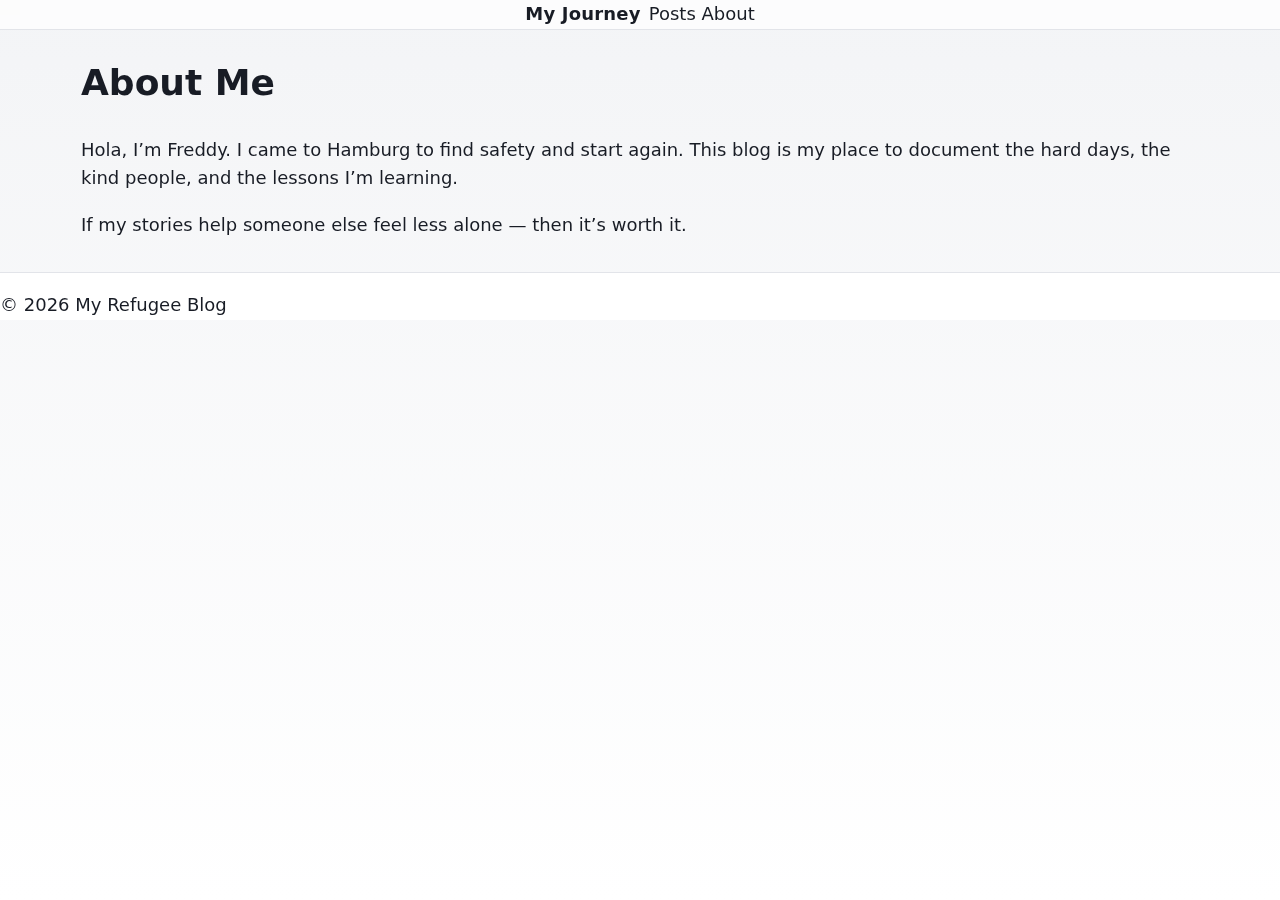
<file: about.html>
<!DOCTYPE html>
<html lang="en">
<head>
  <meta charset="utf-8" />
  <meta name="viewport" content="width=device-width, initial-scale=1" />
  <title>About Me • My Refugee Journey</title>
  <link rel="stylesheet" href="style.css" />
</head>
<body>
  <header class="site-header">
    <nav class="container nav">
      <a class="brand" href="index.html">My Journey</a>
      <div class="links">
        <a href="posts.html">Posts</a>
        <a class="active" href="about.html">About</a>
      </div>
    </nav>
  </header>

  <main class="container narrow">
    <h1>About Me</h1>
    <p>Hola, I’m Freddy. I came to Hamburg to find safety and start again. This blog is my place to document the hard days, the kind people, and the lessons I’m learning.</p>
    <p>If my stories help someone else feel less alone — then it’s worth it.</p>
  </main>

  <footer class="site-footer"><p>&copy; <span id="year"></span> My Refugee Blog</p></footer>
  <script>document.getElementById('year').textContent = new Date().getFullYear();</script>
</body>
</html>
</file>
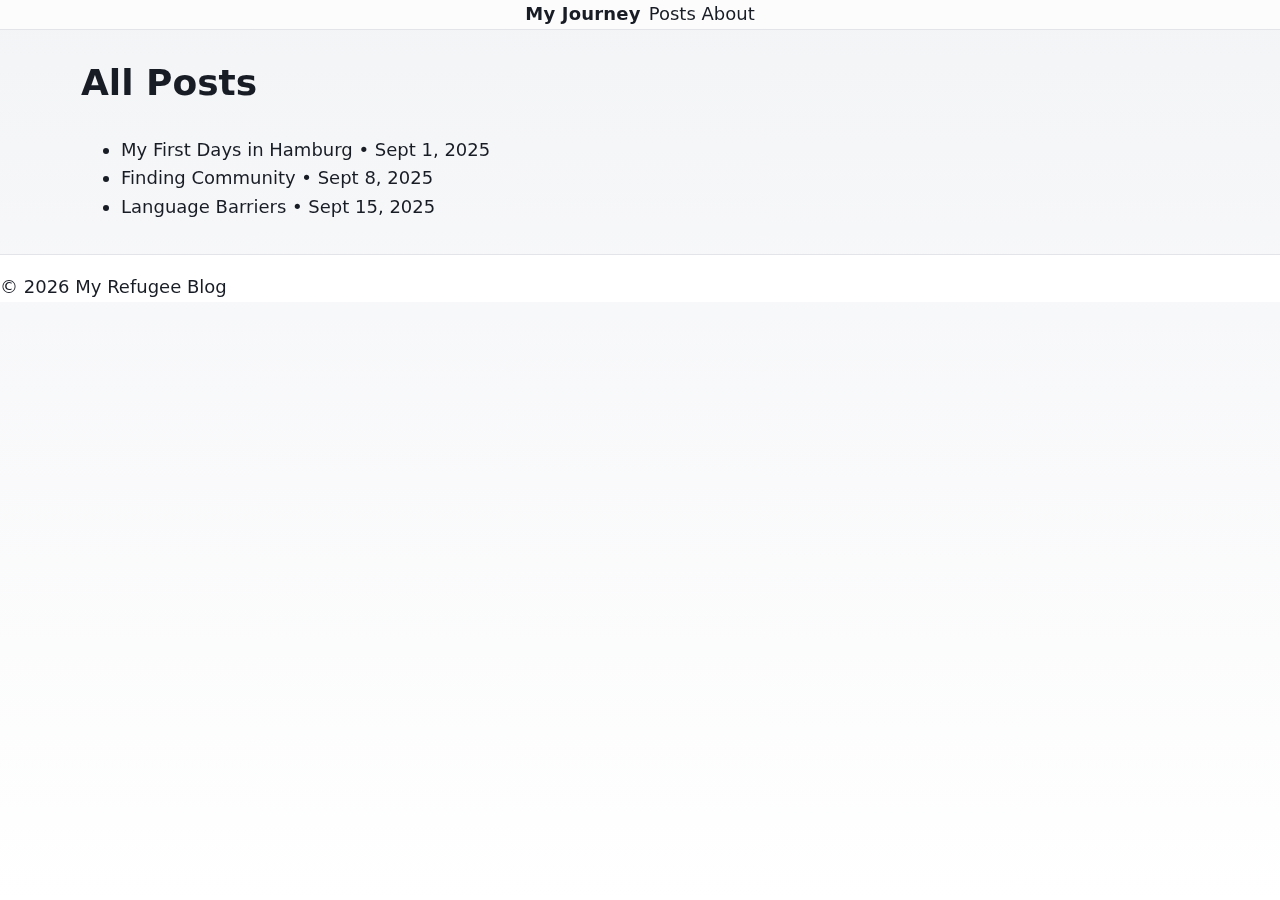
<file: posts.html>
<!DOCTYPE html>
<html lang="en">
<head>
  <meta charset="utf-8" />
  <meta name="viewport" content="width=device-width, initial-scale=1" />
  <title>All Posts • My Refugee Journey</title>
  <link rel="stylesheet" href="style.css" />
</head>
<body>
  <header class="site-header">
    <nav class="container nav">
      <a class="brand" href="index.html">My Journey</a>
      <div class="links">
        <a class="active" href="posts.html">Posts</a>
        <a href="about.html">About</a>
      </div>
    </nav>
  </header>

  <main class="container">
    <h1>All Posts</h1>
    <ul class="post-list">
      <li>
        <a href="posts/first-days.html">My First Days in Hamburg</a>
        <span class="meta">• Sept 1, 2025</span>
      </li>
      <li>
        <a href="posts/finding-community.html">Finding Community</a>
        <span class="meta">• Sept 8, 2025</span>
      </li>
<li>
  <a href="posts/language-barriers.html">Language Barriers</a>
  <span class="meta">• Sept 15, 2025</span>
</li>
    </ul>
  </main>

  <footer class="site-footer"><p>&copy; <span id="year"></span> My Refugee Blog</p></footer>
  <script>document.getElementById('year').textContent = new Date().getFullYear();</script>
</body>
</html>
</file>
<file: style.css>
/* ========== Design Tokens ========== */
:root{
  --bg: 0 0% 100%;
  --text: 222 22% 12%;
  --muted: 222 12% 45%;
  --card: 0 0% 100%;
  --surface: 220 16% 96%;
  --border: 220 14% 90%;
  --brand: 260 84% 56%;

  --radius: 1.25rem;
  --shadow: 0 10px 25px hsl(220 8% 40% / .12);
  --container: 1150px;

  --step--1: clamp(.85rem, .82rem + .2vw, .95rem);
  --step-0: clamp(1rem, .96rem + .4vw, 1.125rem);
  --step-1: clamp(1.25rem, 1.15rem + .8vw, 1.5rem);
  --step-2: clamp(1.5rem, 1.35rem + 1.2vw, 1.85rem);
  --step-3: clamp(2rem, 1.7rem + 2vw, 2.5rem);
}

@media (prefers-color-scheme: dark){
  :root{
    --bg: 222 22% 10%;
    --text: 0 0% 98%;
    --muted: 222 10% 70%;
    --card: 224 16% 14%;
    --surface: 224 18% 12%;
    --border: 224 14% 22%;
    --shadow: 0 10px 25px hsl(220 40% 2% / .6);
  }
}

/* ========== Base ========== */
*,
*::before,
*::after{ box-sizing: border-box; }

html, body{ height: 100%; }

body{
  margin: 0;
  font-family: ui-sans-serif, system-ui, -apple-system, Segoe UI, Roboto, "Helvetica Neue", Arial, "Noto Sans", "Liberation Sans", sans-serif;
  color: hsl(var(--text));
  background: linear-gradient(180deg, hsl(var(--surface)), hsl(var(--bg)));
  line-height: 1.6;
  font-size: var(--step-0);
}

img{ max-width: 100%; display: block; }
a{ color: inherit; text-decoration: none; }
.container{
  max-width: var(--container);
  margin-inline: auto;
  padding-inline: 1rem;
}
.flow > * + *{ margin-top: clamp(1rem, 2vw, 1.5rem); }

/* Accessibility helpers */
.visually-hidden{
  position: absolute !important;
  clip: rect(1px,1px,1px,1px);
  padding: 0 !important;
  border: 0 !important;
  height: 1px !important; width: 1px !important;
  overflow: hidden;
  white-space: nowrap;
}
.skip-link{
  position: absolute; left: 0.5rem; top: -4rem;
  background: hsl(var(--brand)); color: white; padding: .5rem .75rem;
  border-radius: .5rem; transition: top .2s ease;
}
.skip-link:focus{ top: .5rem; }

/* ========== Header ========== */
.site-header{
  position: sticky; top: 0; z-index: 10;
  backdrop-filter: saturate(120%) blur(8px);
  background: hsl(var(--bg) / .7);
  border-bottom: 1px solid hsl(var(--border));
}
.header-inner{
  display: grid;
  grid-template-columns: auto 1fr auto;
  gap: 1rem;
  align-items: center;
  padding-block: .75rem;
}
.brand{
  display: inline-flex; align-items: center; gap: .5rem;
  font-weight: 800; letter-spacing: .2px;
}
.logo{ font-size: 1.5rem; }
.wordmark{ font-size: 1.1rem; }

.nav{
  display: flex; flex-wrap: wrap; gap: .5rem;
  justify-content: center;
}
.nav-link{
  padding: .45rem .75rem;
  border-radius: 999px;
  border: 1px solid hsl(var(--border));
  color: hsl(var(--muted));
}
.nav-link:is(:hover,:focus){ border-color: hsl(var(--brand)); color: hsl(var(--brand)); }
.nav-link.is-active{
  background: hsl(var(--brand));
  border-color: hsl(var(--brand));
  color: white;
}

.search{
  display: flex; gap: .5rem; align-items: center;
}
.search input{
  inline-size: min(46vw, 300px);
  padding: .55rem .75rem;
  border-radius: .75rem;
  border: 1px solid hsl(var(--border));
  background: hsl(var(--card));
  color: hsl(var(--text));
}
.search input:focus{ outline: 2px solid hsl(var(--brand)); outline-offset: 2px; }

/* ========== Hero ========== */
.hero{
  padding-block: clamp(1rem, 3vw, 2rem);
}
.hero-title{
  font-size: var(--step-3);
  line-height: 1.1;
  letter-spacing: -.02em;
}
.hero-sub{ color: hsl(var(--muted)); max-width: 65ch; }
.chips{ display: flex; flex-wrap: wrap; gap: .5rem; margin-top: .5rem; }
.chip{
  border: 1px solid hsl(var(--border));
  background: hsl(var(--card));
  color: hsl(var(--muted));
  padding: .4rem .75rem; border-radius: 999px; cursor: pointer;
}
.chip:is(:hover,:focus){ border-color: hsl(var(--brand)); color: hsl(var(--brand)); }
.chip.is-active{ background: hsl(var(--brand)); border-color: hsl(var(--brand)); color: white; }

/* ========== Grid & Cards ========== */
.grid{
  display: grid;
  grid-template-columns: repeat(auto-fit, minmax(260px, 1fr));
  gap: clamp(1rem, 2.5vw, 1.5rem);
  padding-block-end: 2rem;
}

.card{
  background: hsl(var(--card));
  border: 1px solid hsl(var(--border));
  border-radius: var(--radius);
  box-shadow: var(--shadow);
  overflow: clip;
  display: grid;
}
.thumb{
  aspect-ratio: 16 / 10;
  display: grid; place-items: center;
  background:
    radial-gradient(80% 80% at 20% 10%, hsl(var(--accent) / .35), transparent 60%),
    linear-gradient(135deg, hsl(var(--accent) / .2), transparent 60%),
    linear-gradient(0deg, hsl(var(--surface)), hsl(var(--card)));
}
.emoji{ font-size: 3rem; filter: drop-shadow(0 6px 14px hsl(0 0% 0% / .2)); }
.card-header{
  display: flex; align-items: center; justify-content: space-between;
  gap: .75rem;
  padding: .9rem 1rem .25rem;
}
.card-title{
  margin: 0;
  font-size: var(--step-1);
}
.pill{
  border-radius: 999px; padding: .2rem .6rem;
  font-size: .75rem; letter-spacing: .2px;
  background: hsl(var(--accent) / .12);
  color: hsl(var(--accent));
  border: 1px solid hsl(var(--accent) / .25);
}
.card-text{
  margin: 0; padding: 0 1rem .75rem 1rem; color: hsl(var(--muted));
}
.card-footer{
  display: flex; align-items: center; justify-content: space-between;
  padding: .75rem 1rem 1rem;
}
.price{
  font-weight: 800; letter-spacing: .2px;
}

/* Buttons */
.btn{
  --_bg: var(--brand);
  display: inline-flex; align-items: center; justify-content: center;
  gap: .4rem; padding: .55rem .9rem;
  border-radius: .8rem; border: 1px solid hsl(var(--_bg));
  background: hsl(var(--_bg)); color: white;
  font-weight: 600; box-shadow: 0 6px 14px hsl(var(--_bg) / .25);
  transition: transform .1s ease, box-shadow .1s ease, background .2s ease;
}
.btn:hover{ transform: translateY(-1px); box-shadow: 0 10px 18px hsl(var(--_bg) / .3); }
.btn:active{ transform: translateY(0); }
.btn.ghost{
  --_bg: var(--brand);
  background: transparent; color: hsl(var(--_bg));
  box-shadow: none; border-color: hsl(var(--_bg));
}

/* Focus styles */
a:focus-visible,
button:focus-visible{
  outline: 3px solid hsl(var(--brand));
  outline-offset: 2px;
  border-radius: .6rem;
}

/* ========== Footer ========== */
.site-footer{
  border-top: 1px solid hsl(var(--border));
  margin-top: 2rem;
  background: hsl(var(--card));
}
.footer-inner{
  display: flex; gap: 1rem; align-items: center; justify-content: space-between;
  padding: 1rem;
  color: hsl(var(--muted));
}
.footer-link{ padding: .25rem .5rem; border-radius: .5rem; }
.footer-link:is(:hover,:focus){ color: hsl(var(--brand)); }

/* Small screens tweaks */
@media (max-width: 720px){
  .header-inner{ grid-template-columns: 1fr auto; grid-auto-rows: auto; }
  .nav{ order: 3; justify-content: flex-start; overflow-x: auto; }
  .search{ order: 2; }
}
</file>
